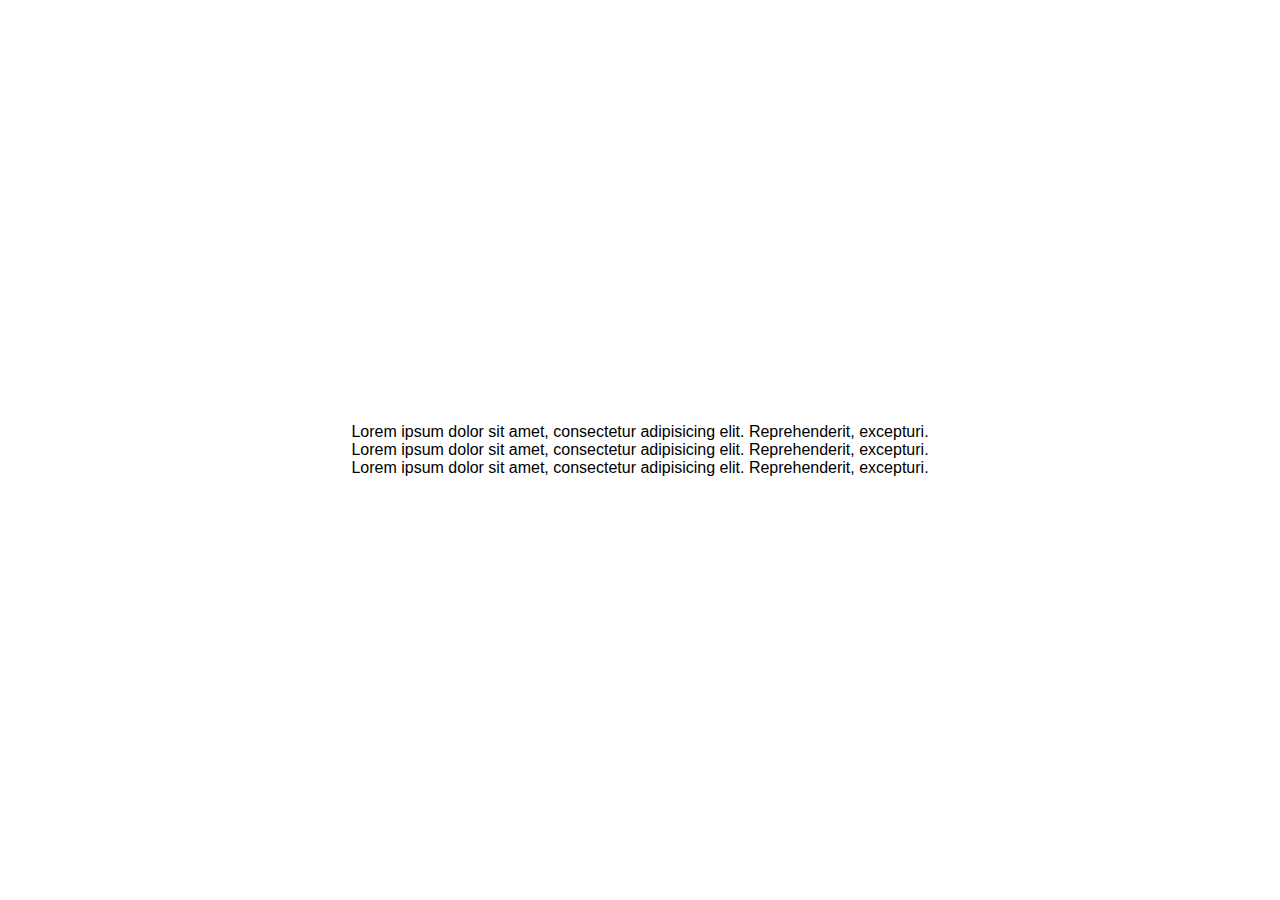
<file: index.html>
<!DOCTYPE html>
<html lang="es">
<head>
	<meta charset="UTF-8">
	<meta name="viewport" content="width=device-width, initial-scale=1.0">
	<title>Card 3d</title>
	<link rel="stylesheet" href="css/styles.css">
	<link rel="shortcut icon" href="https://aomineDev.github.io/ico/aomine.ico">
</head>
<body>
	<div class="wrap">
		<div class="tarjeta-wrap">
			<div class="tarjeta">
				<div class="adelante card1"></div>
				<div class="atras">
					<p>Lorem ipsum dolor sit amet, consectetur adipisicing elit. Reprehenderit, excepturi.</p>
				</div>
			</div>
		</div>
		<div class="tarjeta-wrap">
			<div class="tarjeta">
				<div class="adelante card2"></div>
				<div class="atras">
					<p>Lorem ipsum dolor sit amet, consectetur adipisicing elit. Reprehenderit, excepturi.</p>
				</div>
			</div>
		</div>
		<div class="tarjeta-wrap">
			<div class="tarjeta">
				<div class="adelante card3"></div>
				<div class="atras">
					<p>Lorem ipsum dolor sit amet, consectetur adipisicing elit. Reprehenderit, excepturi.</p>
				</div>
			</div>
		</div>
	</div>
</body>
</html>
</file>
<file: css/styles.css>
* {
  margin: 0;
  padding: 0;
  box-sizing: border-box;
}
body {
  display: flex;
  justify-content: center;
  align-items: center;
  min-height: 100vh;
  font-family: sans-serif;
}
.container {
  width: 100%;
  display: flex;
  justify-content: center;
  align-items: center;
  flex-wrap: wrap;
}
.card-wrapper {
  margin: 20px;
  perspective: 1000px;
}
.card {
  width: 300px;
  height: 350px;
  background-color: #f29720;
  position: relative;
  transform-style: preserve-3d;
  transition: 0.7s ease;
  box-shadow: 0 10px 15px -5px rgba(0, 0, 0, 0.65);
}
.front,
.back {
  width: 100%;
  height: 100%;
  position: absolute;
  top: 0;
  left: 0;
  backface-visibility: hidden;
}
.front {
  width: 100%;
}
.back {
  transform: rotateY(180deg);
  padding: 15px;
  display: flex;
  justify-content: center;
  align-items: center;
  text-align: center;
  color: #fff;
}
.card-wrapper:hover .card {
  transform: rotateY(180deg);
}
.card-one,
.card-two,
.card-three {
  background-size: cover;
  background-position: center;
  background-repeat: no-repeat;
}
.card-one {
  background-image: url("https://images.unsplash.com/photo-1579463148228-138296ac3b98?ixid=MXwxMjA3fDB8MHx0b3BpYy1mZWVkfDYyfHRvd0paRnNrcEdnfHxlbnwwfHx8&ixlib=rb-1.2.1&auto=format&fit=crop&w=500&q=60");
}
.card-two {
  background-image: url("https://images.unsplash.com/photo-1611867416365-f636328625fa?ixid=MXwxMjA3fDB8MHx0b3BpYy1mZWVkfDgwfHRvd0paRnNrcEdnfHxlbnwwfHx8&ixlib=rb-1.2.1&auto=format&fit=crop&w=500&q=60");
}
.card-three {
  background-image: url("https://images.unsplash.com/photo-1612018887922-fa838e8b3c79?ixid=MXwxMjA3fDB8MHx0b3BpYy1mZWVkfDg4fHRvd0paRnNrcEdnfHxlbnwwfHx8&ixlib=rb-1.2.1&auto=format&fit=crop&w=500&q=60");
}
</file>
